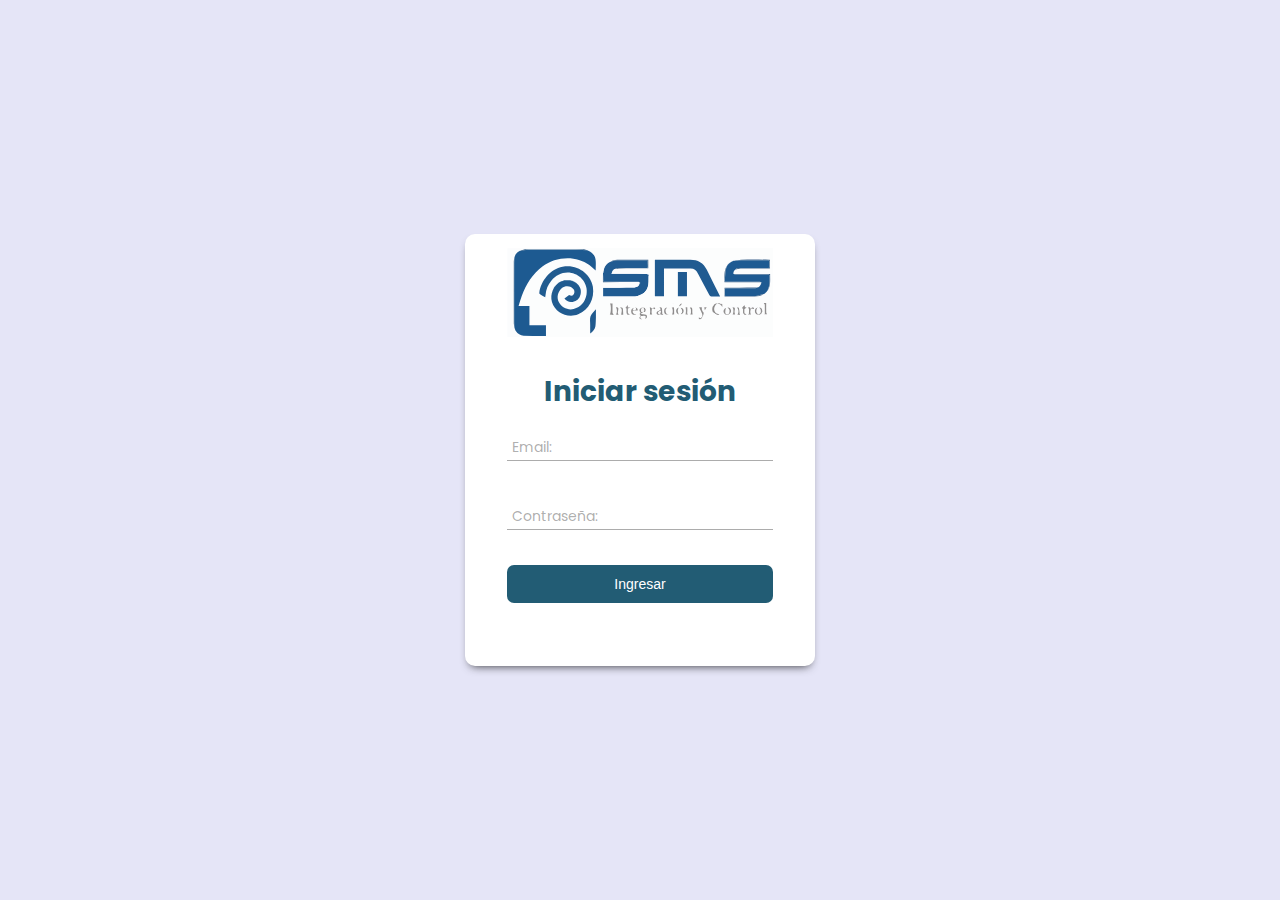
<file: index.html>
<!DOCTYPE html>
<html lang="es">
<head>
	<meta charset="utf-8">
	<meta name="viewport" content="width=device-width, initial-scale=1">
	<title>Index</title>
</head>
<body>
	<script>
		window.open('./vistas/login.html',"_self");	
	</script>
</body>
</html>
</file>
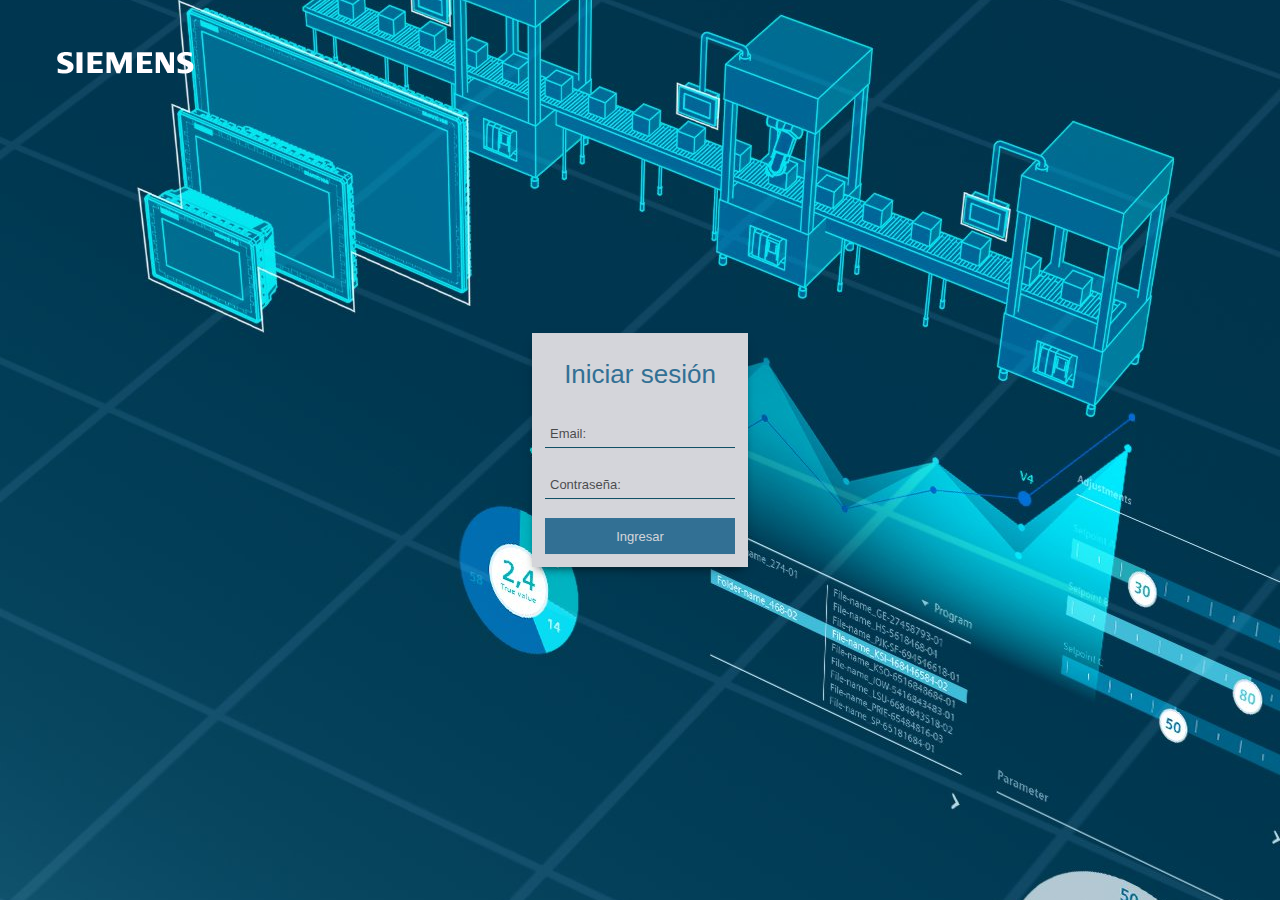
<file: versionBeta/index.html>
<!DOCTYPE html>
<html lang="es">
<head>
    <title>Index</title>
    <meta charset="UTF-8">
    <meta name="viewport" content="width=device-width, initial-scale=1.0">
</head>
<body>
    <script>
		window.open('view/loginUp.html',"_self");
	</script>
</body>
</html>
</file>
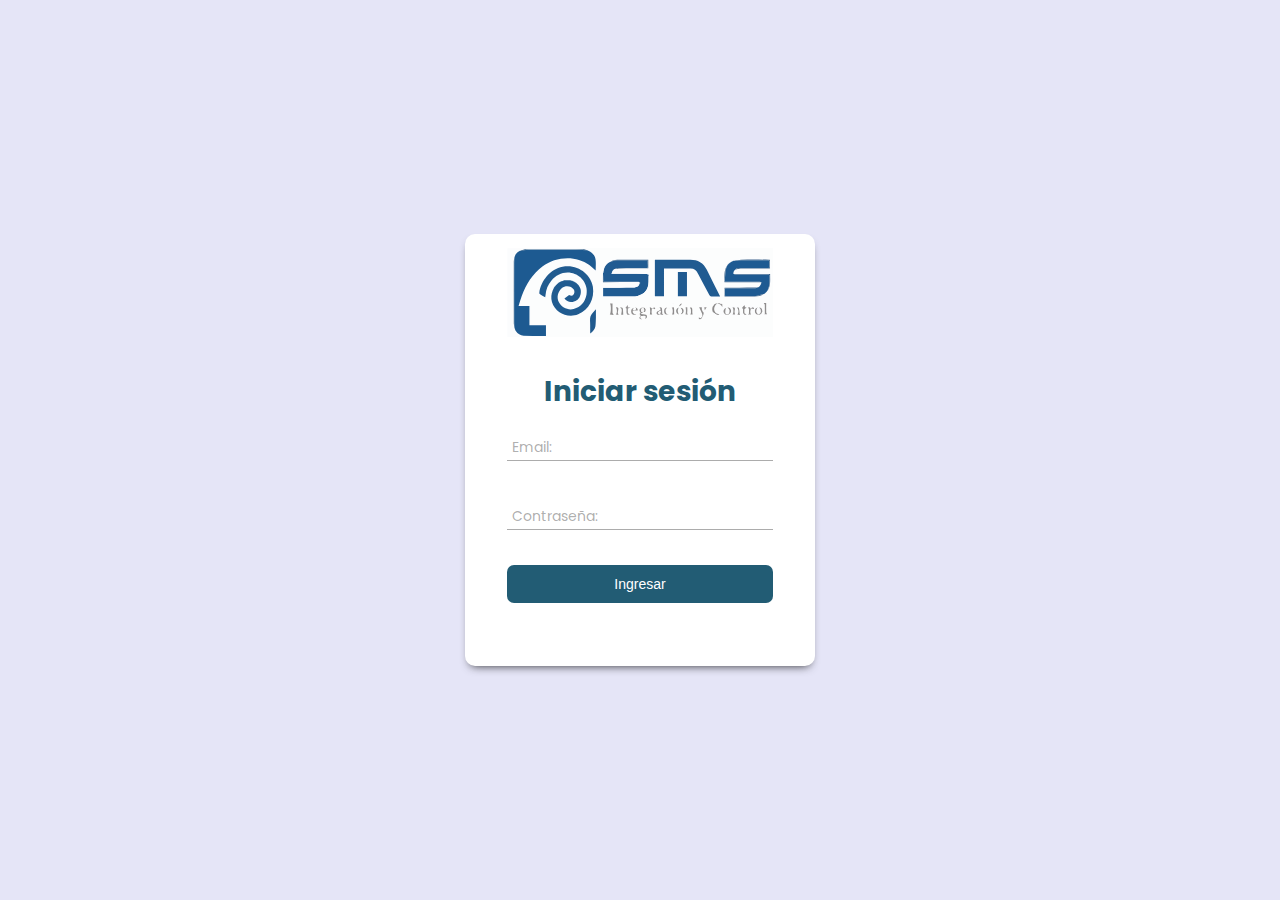
<file: vistas/login.html>
<!DOCTYPE html>
<html>
<head>
	<meta charset="utf-8">
	<meta name="viewport" content="width=device-width, initial-scale=1">
	<title>Iniciar sesion</title>
	<link rel="icon" href="../imagenes/icono.JPG">
	<link rel="stylesheet" type="text/css" href="../css/general.css">
	<link rel="stylesheet" type="text/css" href="../css/login.css">
</head>
<body class="login">
	<form class="form">
		<div class="form__logo"><img src="../imagenes/logoSMS.svg"></div>
		<h2 class="form__title">Iniciar sesión</h2>
		<div class="form__container">
			<!--Envés de for con su id podemos escribir en css el la etiqueta de label 'pointer-events: none;', utilizando esta forma se puede observa q el curosr mantiene la I de escribir al estar sobre el label, si escogemos el for el cursor se vulve en una flecha cuando esta encima del label-->
			<div class="form__group">
				<input type="email" id="email" placeholder=" " class="form__input">
				<label class="form__label">Email:</label>
			</div>
			<div class="form__group">
				<input type="password" id="contraseña" placeholder=" " class="form__input">
				<label class="form__label">Contraseña:</label>
			</div>
			<input type="submit" value="Ingresar" class="form__submit">
		</div>
	</form>
	<script src="scripts/login.js"></script>
</body>
</html>
</file>
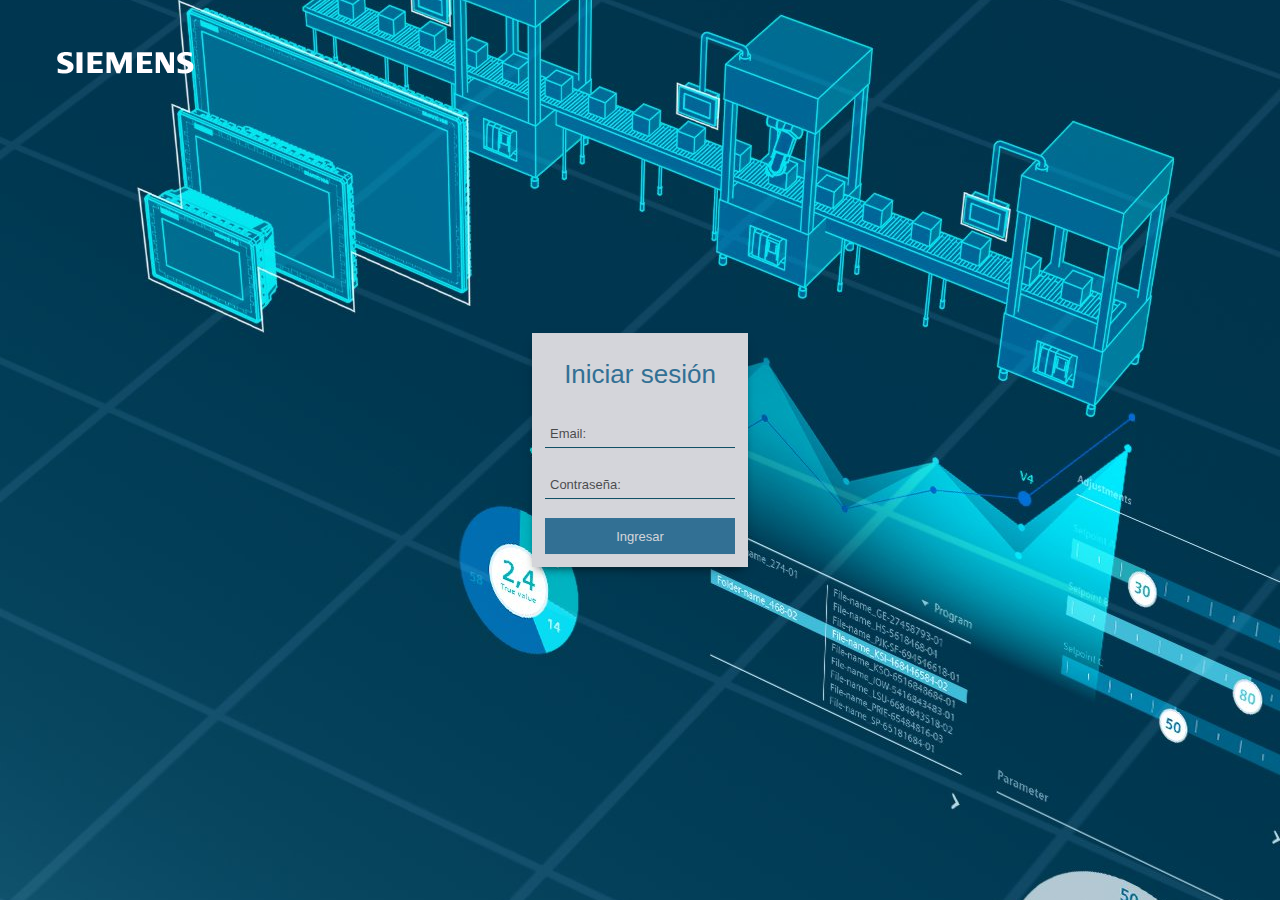
<file: versionBeta/view/loginUp.html>
<!DOCTYPE html>
<html lang="es">
<head>
    <title>Inicia sesión</title>
    <meta charset="UTF-8">
    <meta name="viewport" content="width=device-width, initial-scale=1.0">
    <link rel="shortcut icon" href="../img/favicon.ico">
    <link rel="stylesheet" href="../css/general.css">
    <link rel="stylesheet" href="../css/loginUp.css">
</head>
<body>
    <div class="logo">
        <img src="../img/logo.png">
    </div>
    <form class="form">
		<h2 class="form__title">Iniciar sesión</h2>
		<div class="form__container">
			<div class="form__group">
				<input type="email" name="email" placeholder=" " class="form__input">
				<label class="form__label">Email:</label>
			</div>
			<div class="form__group">
				<input type="password" name="contraseña" placeholder=" " class="form__input">
				<label class="form__label">Contraseña:</label>
			</div>
			<input type="submit" value="Ingresar" class="form__submit">
		</div>
	</form>
</body>
</html>
</file>
<file: css/general.css>
@import url('https://fonts.googleapis.com/css2?family=Poppins:wght@300;400;500;600;700;800&display=swap');

:root {
    --light: #f6f6f9;
    --primary: #225c74;
    --light-primary: #CFE8FF;
    --grey: #eee;
    --dark-grey: #AAAAAA;
    --dark: #363949;
    --danger: #D32F2F;
	--light-danger: #FECDD3;
    --warning: #FBC02D;
    --light-warning: #FFF2C6;
    --success: #388E3C;
    --light-success: #BBF7D0;
    --white: #fff;

    font-size: 14px;
}

*{
    margin: 0;
    padding: 0;
    box-sizing: border-box;
    font-family: 'Poppins', sans-serif;
}
a{
    text-decoration: none;
}
li{
    list-style: none;
}
html{
    overflow-x: hidden;
}
body.dark{
    --light: #181a1e;
    --grey: #25252c;
    --dark: #fbfbfb
}
body{
    /*background: var(--grey);*/
    overflow: hidden;
    height: 100vh;
    width: 100vw; 
}
</file>
<file: css/login.css>
body.login{
	font-family: 'Roboto', sans-serif;
	background-color: #e5e5f7;
	/*para crear patrones para ponerlo como fondo
	https://www.magicpattern.design/tools/css-backgrounds*/
	background-image:  radial-gradient(#b96bad 0.5px, transparent 0.5px), radial-gradient(#b96bad 0.5px, #e5e5f7 0.5px);
	background-size: 20px 20px;
	background-position: 0 0,10px 10px;
	/*Para centrar el formulariol*/
	display: flex;
	min-height: 100vh;
	flex-direction: column;
}
.form{
	background-color: #fff;
	/*el margen de ariba y abajo depende de min-height de body (100vh)*/
	margin: auto;
	/*que tenga un maximo de 400px*/
	width: 90%;
	max-width: 25rem;
	padding: 1rem 3rem 4.5rem;
	border-radius: 10px;
	/*cero en x , 5 en Y ,blur de 10 px, spred de -10px y la tranparencia de 30%*/
	box-shadow: 0 5px 10px -5px rgb(0 0 0 / 80%);
	text-align: center;
}

.form__title{
	padding-top: 2rem;
	color: #225c74;
	font-size: 2rem;
	margin-bottom: .5em;
}
.form__container{
	margin-top: 1rem;
	display: grid;
	gap: 2.5em;
}
.form__group{
	position: relative;
	--color: #5757577e;
}
.form__input{
	width: 100%;
	background: none;
	color: #706c6c;
	font-size: 1rem;
	padding: .6em .3em;
	border: none;
	outline: none;
	border-bottom: 1px solid var(--color);
	/*Los inputs no heredan la fuente de la letra*/
	font-family: 'Roboto', sans-serif;
}
.form__input:focus + .form__label, .form__input:not(:placeholder-shown) + .form__label{
	color: #4d4646;
}
.form__input:focus + .form__label, .form__input:not(:placeholder-shown) + .form__label{
	transform: translateY(-12px) scale(.7);
	transform-origin: left top;
	color: #225c74;
}
.form__radio{
	display: flex;
}
.form__label{
	color: var(--color);
	/*Como label estara encima del input, cuando el cursor este encima solo pueda seleccionar el input y no el label*/
	/*Funciona  muy bien, en este caso utilizaremos este pora q el cursor siempre apresca en I*/
	pointer-events: none;
	position: absolute;
	top: 0;
	left: 5px;
	transform: translateY(10px);
	transition: transform .5s, color .3s;
}
.form__submit{
	background: #225c74;
	color: #fff;
	font-family: 'Roboto', sans-serif;
	font-weight: 300;
	font-size: 1rem;
	padding: .8em 0;
	border: none;
	border-radius: .5em;
	cursor: pointer;
}
.form__line{
	position: absolute;
	bottom: 0;
	left: 0;
	width: 100%;
	height: 1px;
	background-color: #3866f2;
	transform: scale(0);
	transform: left bottom;
	transition: transform .4s;
}
.form__input:focus ~ .form__line, .form__input:not(:placeholder-shown) ~ .form__line{
	transform: scale(1);
}
@media(max-width:425px){
	.form__title{
		font-size: 1.8rem;
	}	
}
</file>
<file: versionBeta/css/loginUp.css>
body{
	background-image: url('../img/background.jpg');
}
.logo { 
    position: fixed;
    padding: 50px;
}
.form{
	background-color: #d4d5da;
	position: absolute;
    transform: translate(-50%, -50%);
    top: 50%;  
    left: 50%;   
	max-width: 25rem;
	padding: 1rem;
	/*cero en x , 5 en Y ,blur de 10 px, spred de -10px y la tranparencia de 30%*/
	box-shadow: 0 5px 10px -5px rgb(0 0 0 / 80%);
	text-align: center;
}
.form__title{
	padding: 1rem 0;
	font-size: 2rem;
	color: #327094;
}
.form__container{
	margin-top: 1rem;
	display: grid;
	gap: 1.5em;
}
.form__group{
	position: relative;
}
.form__input{
	width: 100%;
	background: none;
	font-size: 1rem;
	padding: .6em .3em;
	border: none;
	outline: none;
	border-bottom: 1px solid var(--color-background-blue);
	/*Los inputs no heredan la fuente de la letra*/
	font-family: 'Roboto', sans-serif;
}
.form__input:focus + .form__label, .form__input:not(:placeholder-shown) + .form__label{
	transform: translateY(-12px) scale(.7);
	transform-origin: left top;
	color: #000a;
}
.form__radio{
	display: flex;
}
.form__label{
	color: #000a;
	/*Como label estara encima del input, cuando el cursor este encima solo pueda seleccionar el input y no el label*/
	/*Funciona  muy bien, en este caso utilizaremos este pora q el cursor siempre apresca en I*/
	pointer-events: none;
	position: absolute;
	top: 0;
	left: 5px;
	transform: translateY(10px);
	transition: transform .5s, color .3s;
}
.form__submit{
	background: #327094;
	color: #d4d5da;
	font-family: 'Roboto', sans-serif;
	font-weight: 300;
	font-size: 1rem;
	padding: .8em 0;
	border: none;
	cursor: pointer;
}
.form__submit:hover{
	background-color: var(--color-background-blue);
	color: var(--color-white);
}
.form__input:focus ~ .form__line, .form__input:not(:placeholder-shown) ~ .form__line{
	transform: scale(1);
}
</file>
<file: versionBeta/css/general.css>
@import url('reset.css');
/* General Style */
:root{
	font-size: 13px;
    /*loginUp*/
	--color-background-blue: #0e4e65;
    --color-white: #fff;
    --color-opaque-grey: #5757577e;
	--color-transparent-grey: #5e709455;
    --color-transparent-white: #fffa;
    /*home*/
    --color-background-head: #48494e;
    --color-background-body: #cdd3d7;
    --color-font-gray: #9b9c9d;
    --color-background-submit: #b5bec5;
    --color-background-submit-hover: #00a1d1;
    --color-background-bar: #64646a;
    --color-font-title: #404d53;
}
body{
    font-family: 'Terminal Dosis', Arial, sans-serif;
    background-position: center center;
    background-repeat: no-repeat;
    min-height: 100vh;
}
</file>
